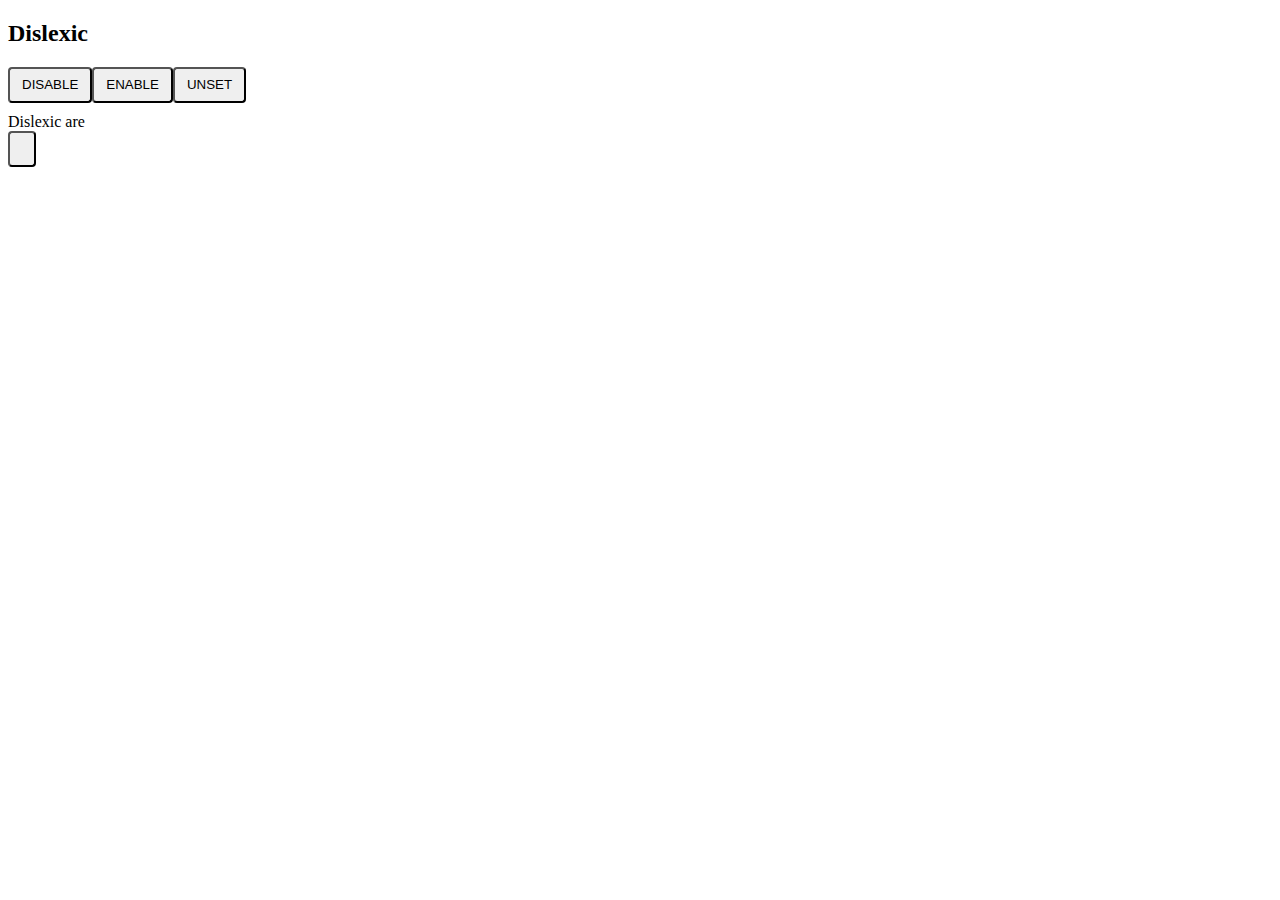
<file: src/popup/index.html>
<!DOCTYPE html>
<html>
  <head>
    <link href="popupStyles.css" rel="stylesheet" type="text/css">
  </head>
  <body>
    <div class="popup-header">
      <h2 class="popup-header--title">Dislexic <span id="dislexic-status-for-origin"></span></h2>
      <div id="for-this-origin" class="flex-row">
        <button class="btn" id="disable">DISABLE</button>
        <button class="btn" id="enable">ENABLE</button>
        <button class="btn" id="unset">UNSET</button>
      </div>
    </div>

    <div>Dislexic are <span id="dislexic-status-for-all"></span></div>
    <button class="btn" id="change-status-for-all"></button>
    <script src="initialize.js"></script>
  </body>
</html>
</file>
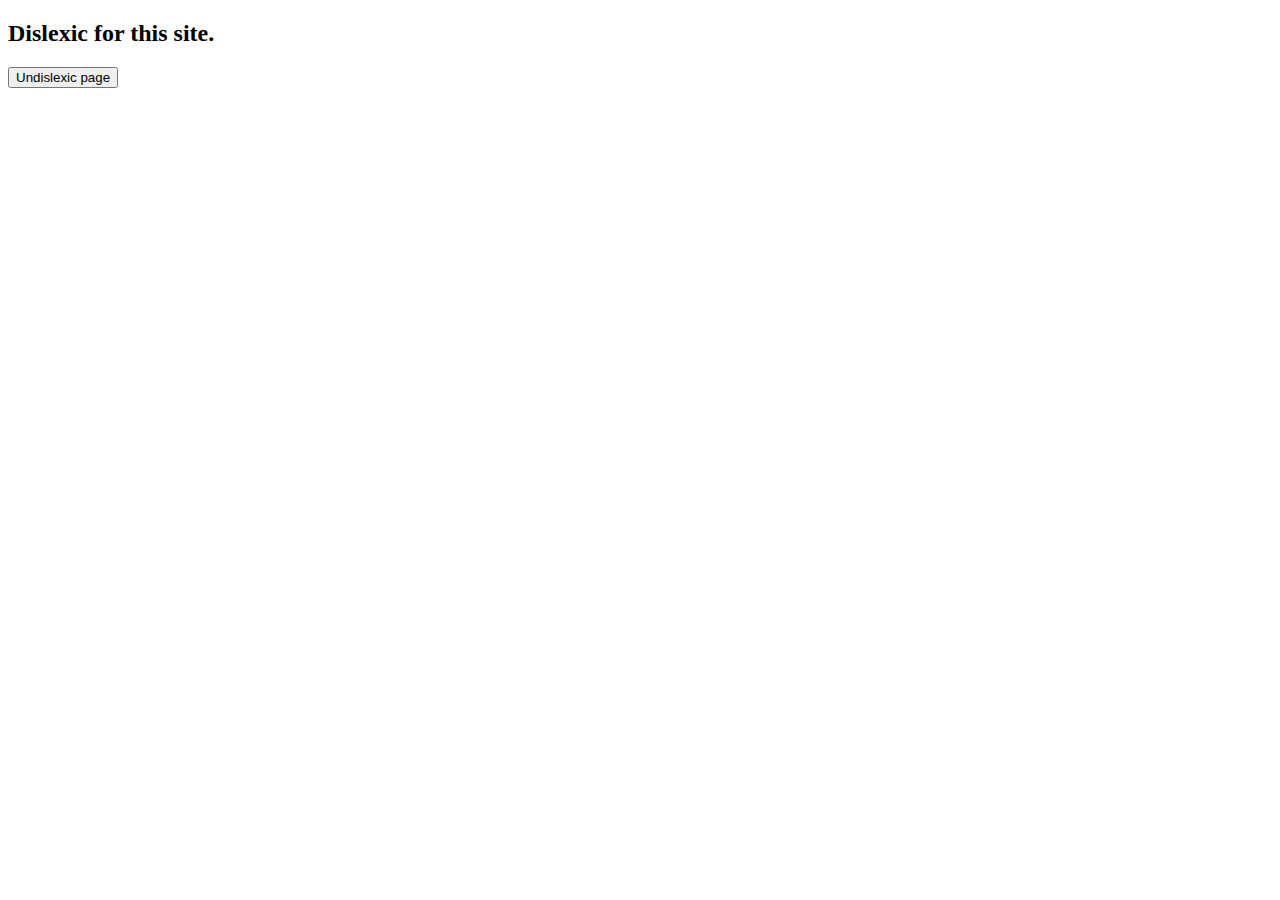
<file: popup.html>
<!DOCTYPE html>
<html>
  <head>
    <style src="commonStyles.css"></style>
  </head>
  <body>
    <div class="main-menu">
      <h2 class="main-menu--title">Dislexic <span id="dislexic-disabled"></span> for this site.</h2>
    </div>
    <button id="force-dislexic-page">Undislexic page</button>
    <script type="module" src="./src/popupInitialize.js"></script>
  </body>
</html>
</file>
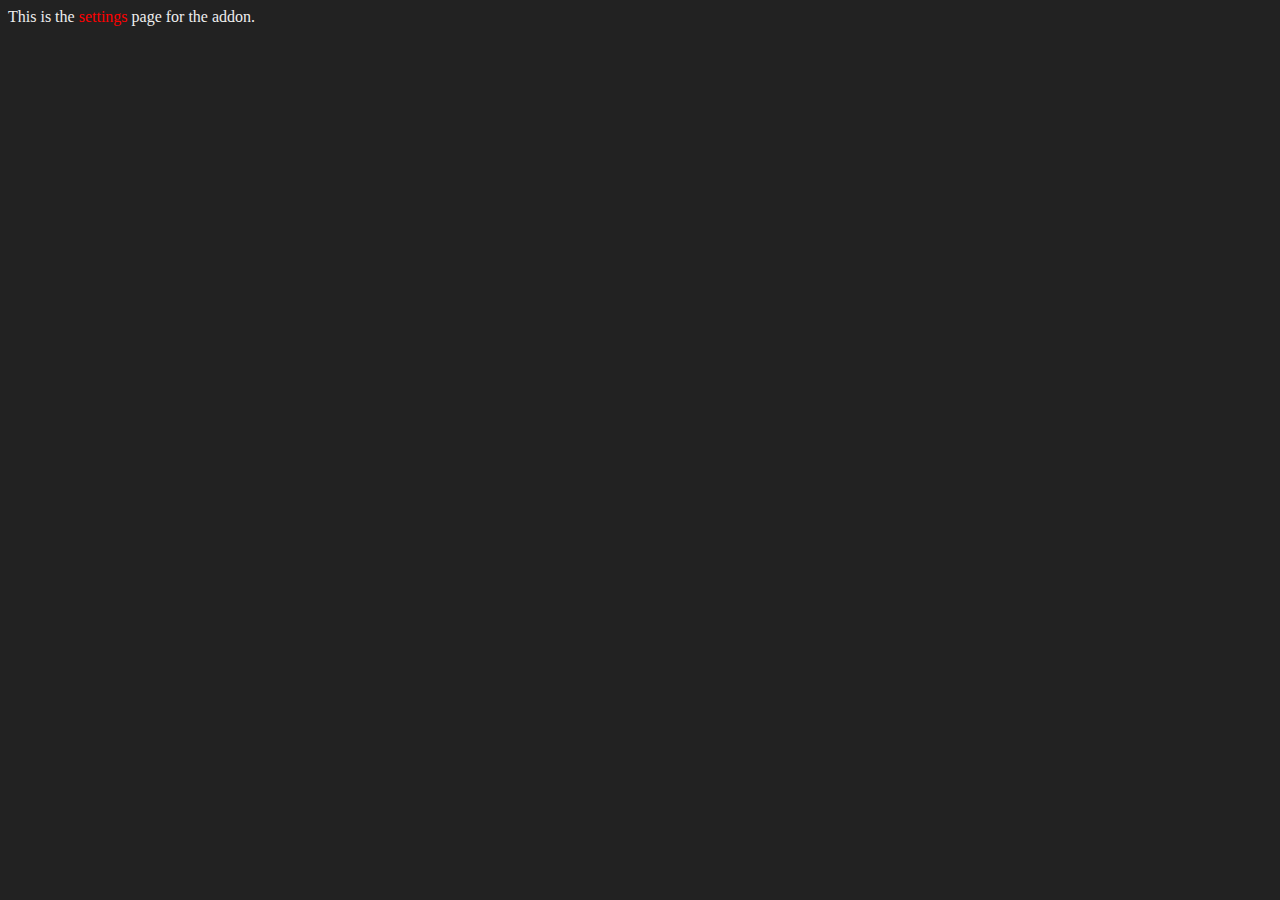
<file: settings/settings.html>
<!DOCTYPE html>
<html lang="en">
<head>
    <meta charset="UTF-8">
    <meta http-equiv="X-UA-Compatible" content="IE=edge">
    <link rel="stylesheet" href="settings.css">
    <title>Chrome Addon v3: Settings</title>
</head>
<body>
    This is the <span class="special-text">settings</span> page for the addon.
</body>
</html>
</file>
<file: src/popup/popupStyles.css>
.btn {
  height: 36px;
  border-radius: 4px;
  padding: 6px 12px;
  outline: none;
}

.btn:hover {
  cursor: pointer;
}

.btn-enable:hover {
  background-color: green;
}

.btn-disable:hover {
  background-color: crimson;
}

.popup-header {
  margin-bottom: 10px;
}

.flex-row {
  display: flex;
  flex-direction: row;
}
</file>
<file: settings/settings.css>
body {
    background-color: #222;
    color: #eee;
}

.special-text {
    color: red;
}
</file>
